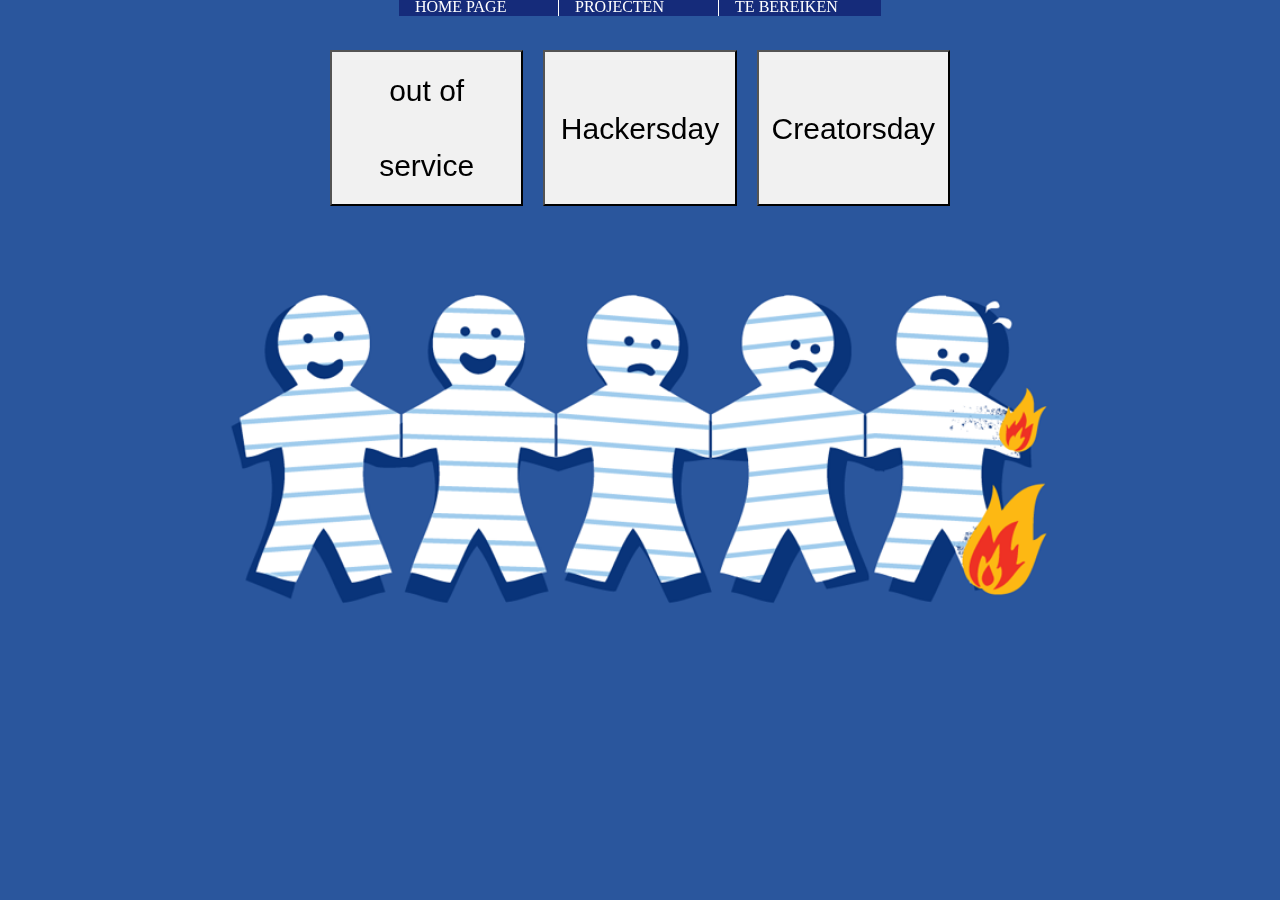
<file: web/projecten.html>
<!DOCTYPE html>
<html lang="nl">

<head>
    <meta charset="utf-8">
    <link rel="stylesheet" type="text/css" href="/Scss/style.css">
    <title>Projecten</title>

</head>

<body>
    <header>
        <ul class="navbar">
            <li><a href="../index.html">HOME PAGE</a>
            <li><a href="projecten.html">PROJECTEN</a>
            <li><a href="todo.html"> TE BEREIKEN</a>
        </ul>
    </header>
    <aricle class="flex-container">
        <button>out of service</button>
        <button onclick="window.location.href='projecten_web/Hack_the_future_hackersday.html'">Hackersday</button>
        <button onclick="window.location.href='projecten_web/Hack_the_future_creatorsday.html'">Creatorsday</button>
        <!--<div><a href="index.html">csgo</a></div>-->
    </aricle>
    <footer></footer>

</body>
</html>
</file>
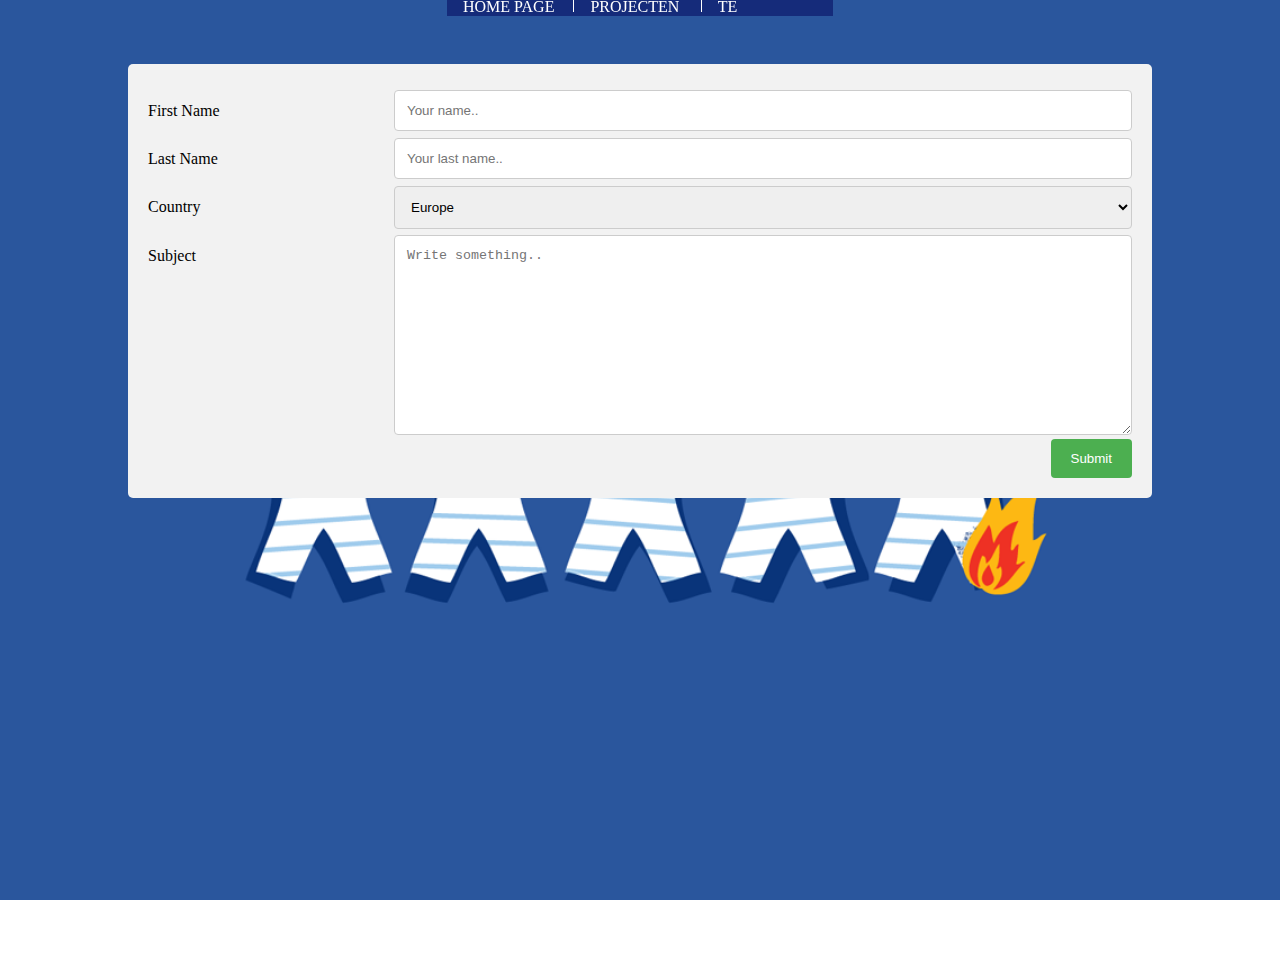
<file: web/todo.html>
<!DOCTYPE html>
<html lang="nl">

<head>
    <meta charset="utf-8">
    <link rel="stylesheet" type="text/css" href="../css/Opmaak.css">
    <title>ToDo</title>

</head>

<body>
    <header>
        <ul class="navbar">
            <li><a href="../index.html">HOME PAGE</a>
            <li><a href="projecten.html">PROJECTEN</a>
            <li><a href="todo.html">TE BEREIKEN</a>
        </ul>
    </header>
    
    <div class="container">
  <form action="mailto:silvio.mattioli@live.fr" method="post" enctype="text/plain">
    <div class="row">
      <div class="col-25">
        <label for="fname">First Name</label>
      </div>
      <div class="col-75">
        <input type="text" id="fname" name="firstname" placeholder="Your name..">
      </div>
    </div>
    <div class="row">
      <div class="col-25">
        <label for="lname">Last Name</label>
      </div>
      <div class="col-75">
        <input type="text" id="lname" name="lastname" placeholder="Your last name..">
      </div>
    </div>
    <div class="row">
      <div class="col-25">
        <label for="country">Country</label>
      </div>
      <div class="col-75">
        <select id="country" name="country">
          <option value="Europe">Europe</option>
          <option value="US">US</option>
          <option value="Asia">Asia</option>
          <option value="Afrika">Afrika</option>
        </select>
      </div>
    </div>
    <div class="row">
      <div class="col-25">
        <label for="subject">Subject</label>
      </div>
      <div class="col-75">
        <textarea id="subject" name="subject" placeholder="Write something.." style="height:200px"></textarea>
      </div>
    </div>
    <div class="row">
      <input type="submit" value="Submit">
    </div>
  </form>
</div>
    
    
    <footer></footer>
</body>

</html>
</file>
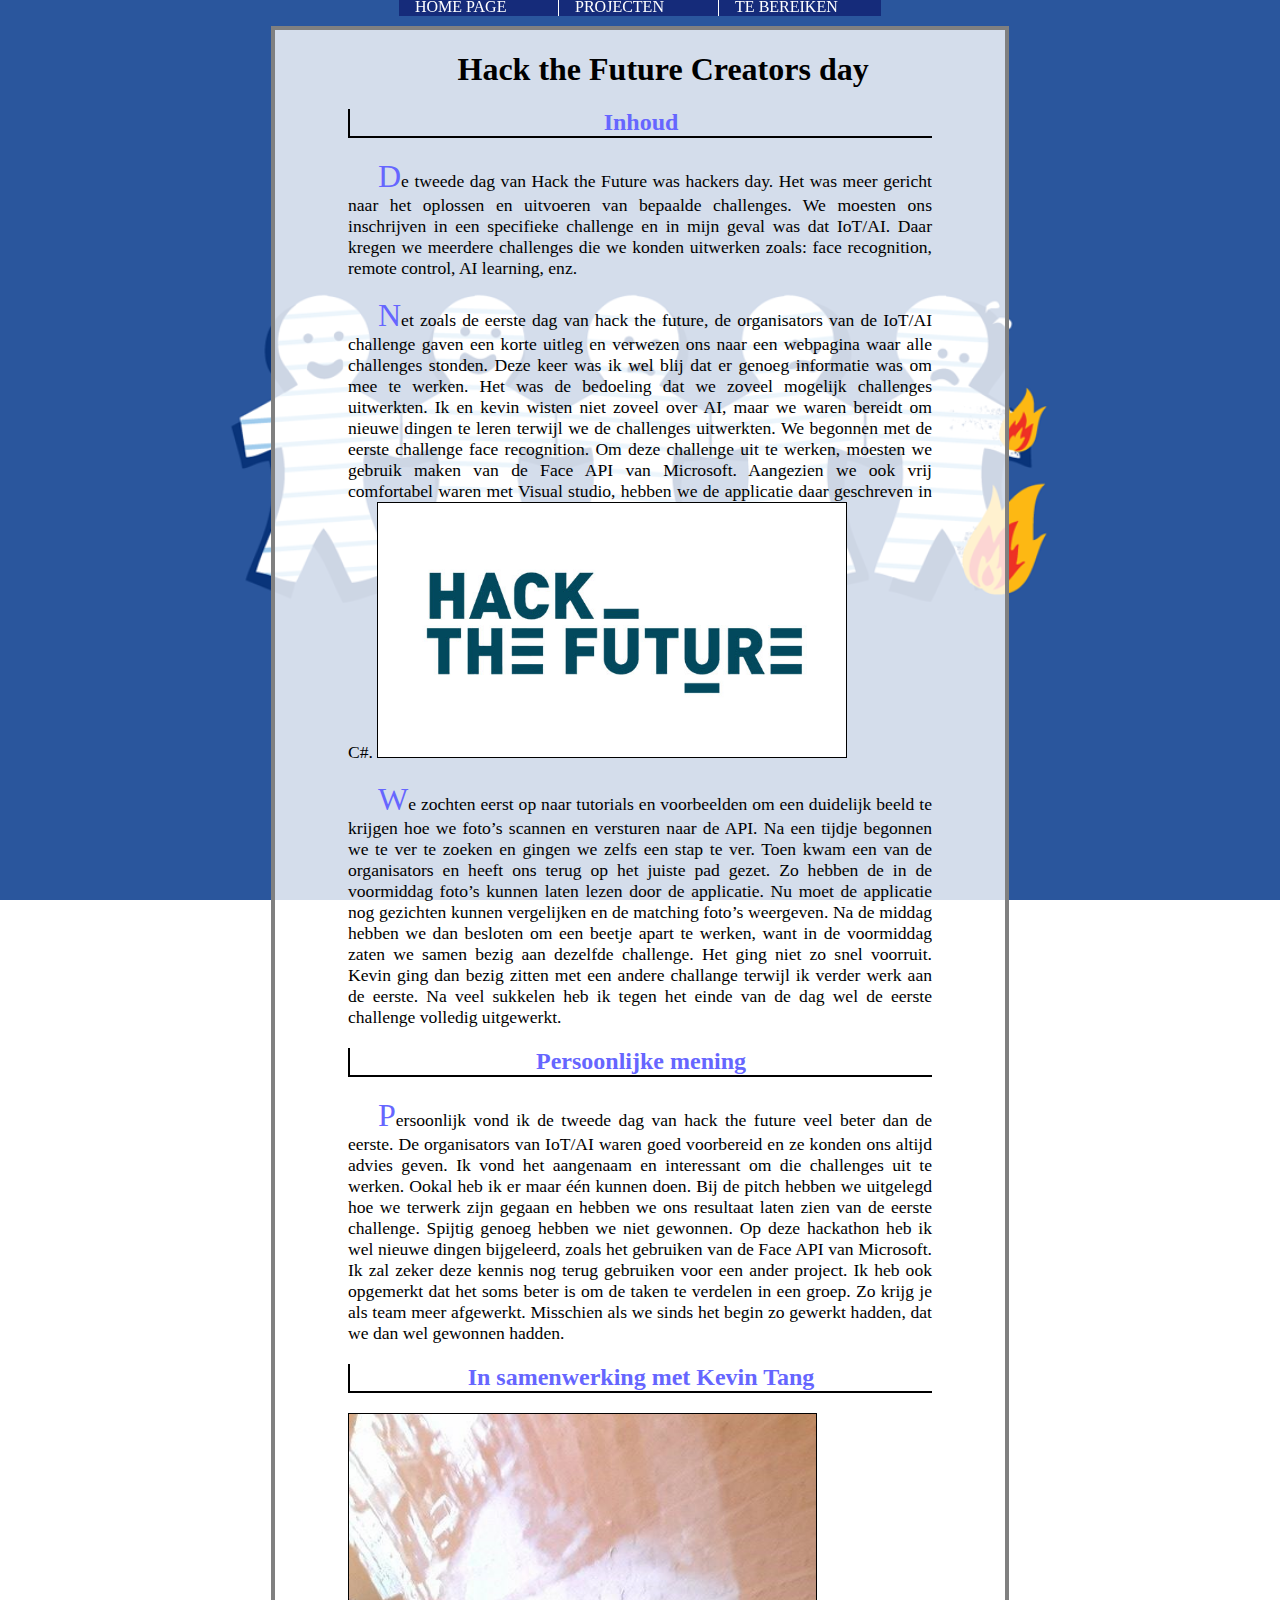
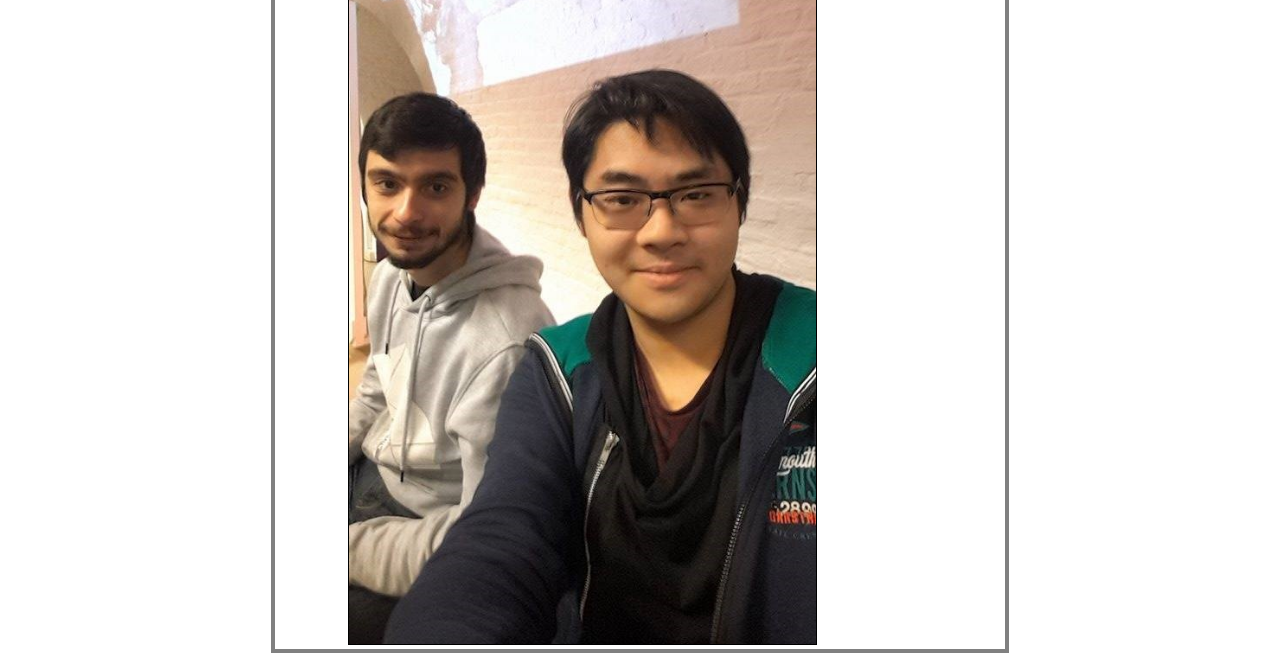
<file: web/projecten_web/Hack_the_future_creatorsday.html>
<!DOCTYPE html>
<html lang="nl">

<head>
    <meta charset="utf-8">
    <!--<link rel="stylesheet" type="text/css" href="../../css/Opmaak.css">-->
    <link rel="stylesheet" type="text/css" href="../../Scss/style.css" media="screen">
    <title>Creators day</title>

</head>

<body>
    <header>
        <ul class="navbar">
            <li><a href="../../index.html">HOME PAGE</a>
            <li><a href="../projecten.html">PROJECTEN</a>
            <li><a href="../todo.html"> TE BEREIKEN</a>
        </ul>
    </header>
    <article class="inhoud">
        <h1>Hack the Future Creators day</h1>
        <div id="tekst">
            <h2>Inhoud</h2>
            <p id="paragraphs">De tweede dag van Hack the Future was hackers day. Het was meer gericht naar het oplossen en uitvoeren van bepaalde challenges. We moesten ons inschrijven in een specifieke challenge en in mijn geval was dat IoT/AI. Daar kregen we meerdere challenges die we konden uitwerken zoals: face recognition, remote control, AI learning, enz.
            </p>

            <p id="paragraphs">Net zoals de eerste dag van hack the future, de organisators van de IoT/AI challenge gaven een korte uitleg en verwezen ons naar een webpagina waar alle challenges stonden. Deze keer was ik wel blij dat er genoeg informatie was om mee te werken. Het was de bedoeling dat we zoveel mogelijk challenges uitwerkten. Ik en kevin
                wisten niet zoveel over AI, maar we waren bereidt om nieuwe dingen te leren terwijl we de challenges uitwerkten.
                We begonnen met de eerste challenge face recognition. Om deze challenge uit te werken, moesten we gebruik maken van de Face API van Microsoft. Aangezien we ook vrij comfortabel waren met Visual studio, hebben we de applicatie daar geschreven in C#.

                <img src="/images/hackthefuture.jpg" class="imghack">
                <p id="paragraphs">We zochten eerst op naar tutorials en voorbeelden om een duidelijk beeld te krijgen hoe we foto’s scannen en versturen naar de API. Na een tijdje begonnen we te ver te zoeken en gingen we zelfs een stap te ver. Toen kwam een van de organisators en heeft ons terug op het juiste pad gezet. Zo hebben de in de voormiddag foto’s kunnen laten lezen door de applicatie. Nu moet de applicatie nog gezichten kunnen vergelijken en de matching foto’s weergeven.
                    Na de middag hebben we dan besloten om een beetje apart te werken, want in de voormiddag zaten we samen bezig aan dezelfde challenge. Het ging niet zo snel voorruit. Kevin ging dan bezig zitten met een andere challange terwijl ik verder werk aan de eerste. Na veel sukkelen heb ik tegen het einde van de dag wel de eerste challenge volledig uitgewerkt.

                    <h2>Persoonlijke mening</h2>
                    <p id="paragraphs">Persoonlijk vond ik de tweede dag van hack the future veel beter dan de eerste. De organisators van IoT/AI waren goed voorbereid en ze konden ons altijd advies geven. Ik vond het aangenaam en interessant om die challenges uit te werken. Ookal heb ik er maar één kunnen doen.
                        Bij de pitch hebben we uitgelegd hoe we terwerk zijn gegaan en hebben we ons resultaat laten zien van de eerste challenge. Spijtig genoeg hebben we niet gewonnen.
                        Op deze hackathon heb ik wel nieuwe dingen bijgeleerd, zoals het gebruiken van de Face API van Microsoft. Ik zal zeker deze kennis nog terug gebruiken voor een ander project. Ik heb ook opgemerkt dat het soms beter is om de taken te verdelen in een groep. Zo krijg je als team meer afgewerkt. Misschien als we sinds het begin zo gewerkt hadden, dat we dan wel gewonnen hadden.
                    </p>
                    <h2>In samenwerking met Kevin Tang</h2>
                    <img src="/images/kevin.jpg" class="imghack">
                    
        </div>
    </article>
    <footer>

    </footer>

</body>

</html>
</file>
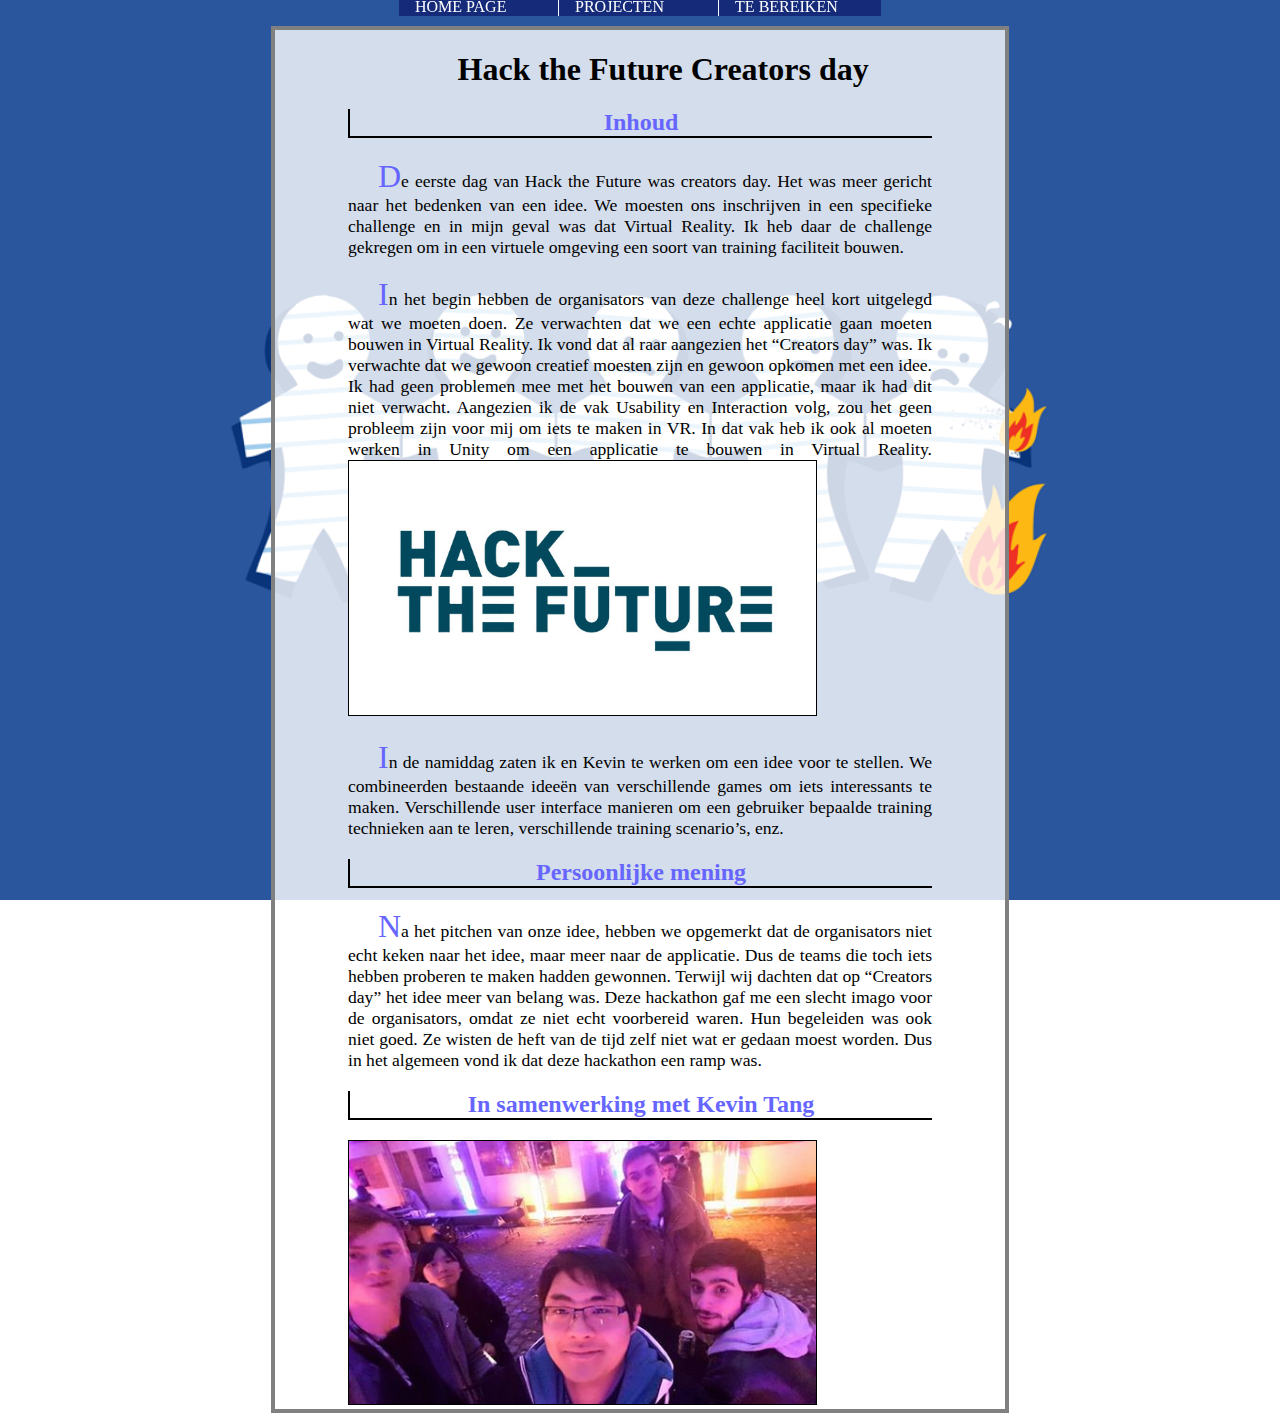
<file: web/projecten_web/Hack_the_future_hackersday.html>
<!DOCTYPE html>
<html lang="nl">

<head>
    <meta charset="utf-8">
    <!--<link rel="stylesheet" type="text/css" href="../../css/Opmaak.css">-->
    <link rel="stylesheet" type="text/css" href="/Scss/style.css" media="screen">
    <title>Creators day</title>

</head>

<body>
    <header>
        <ul class="navbar">
            <li><a href="../../index.html">HOME PAGE</a>
            <li><a href="../projecten.html">PROJECTEN</a>
            <li><a href="../todo.html"> TE BEREIKEN</a>
        </ul>
    </header>
    <article class="inhoud">
        <h1>Hack the Future Creators day</h1>
        <div id="tekst">
            <h2>Inhoud</h2>
            <p id="paragraphs">De eerste dag van Hack the Future was creators day. Het was meer gericht naar het bedenken van een idee. We moesten ons inschrijven in een specifieke challenge en in mijn geval was dat Virtual Reality. Ik heb daar de challenge gekregen om in een virtuele omgeving een soort van training faciliteit bouwen.
            </p>

            <p id="paragraphs">In het begin hebben de organisators van deze challenge heel kort uitgelegd wat we moeten doen. Ze verwachten dat we een echte applicatie gaan moeten bouwen in Virtual Reality. Ik vond dat al raar aangezien het “Creators day” was. Ik verwachte dat we gewoon creatief moesten zijn en gewoon opkomen met een idee. Ik had geen problemen mee met het bouwen van een applicatie, maar ik had dit niet verwacht. Aangezien ik de vak Usability en Interaction volg, zou het geen probleem zijn voor mij om iets te maken in VR. In dat vak heb ik ook al moeten werken in Unity om een applicatie te bouwen in Virtual Reality.

                <img src="/images/hackthefuture.jpg" class="imghack">
                <p id="paragraphs">In de namiddag zaten ik en Kevin te werken om een idee voor te stellen. We combineerden bestaande ideeën van verschillende games om iets interessants te maken. Verschillende user interface manieren om een gebruiker bepaalde training technieken aan te leren, verschillende training scenario’s, enz.

                    <h2>Persoonlijke mening</h2>
                    <p id="paragraphs">Na het pitchen van onze idee, hebben we opgemerkt dat de organisators niet echt keken naar het idee, maar meer naar de applicatie. Dus de teams die toch iets hebben proberen te maken hadden gewonnen. Terwijl wij dachten dat op “Creators day” het idee meer van belang was.
                        Deze hackathon gaf me een slecht imago voor de organisators, omdat ze niet echt voorbereid waren. Hun begeleiden was ook niet goed. Ze wisten de heft van de tijd zelf niet wat er gedaan moest worden. Dus in het algemeen vond ik dat deze hackathon een ramp was.

                    </p>
                    <h2>In samenwerking met Kevin Tang</h2>
                    <img src="/images/groep2.jpg" class="imghack">

        </div>
    </article>
    <footer>

    </footer>

</body>

</html>
</file>
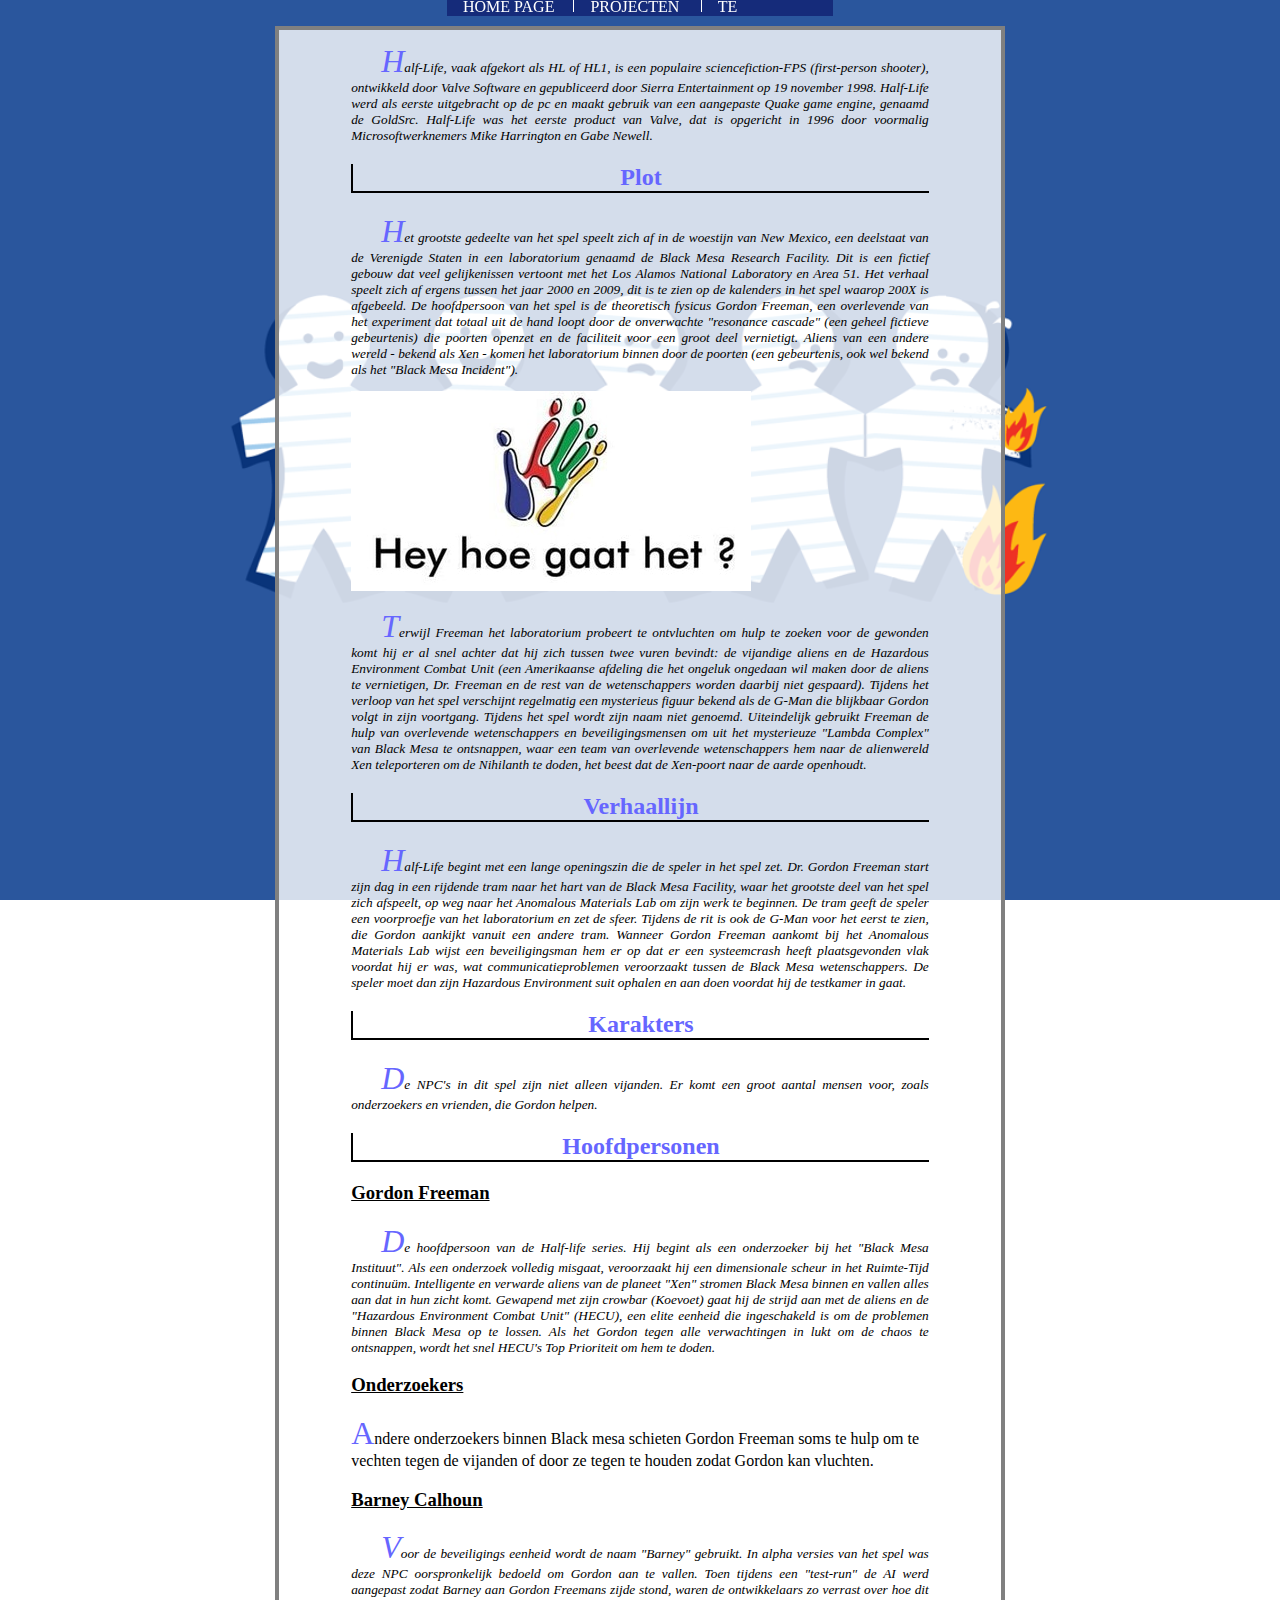
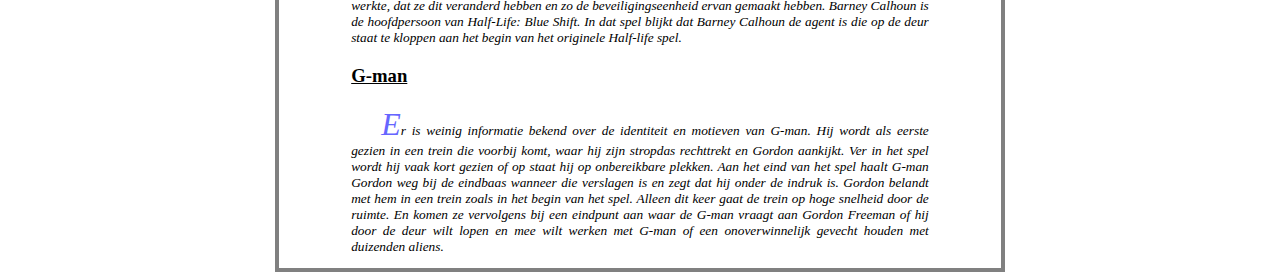
<file: web/projecten_web/ToutBien_okidoki.html>
<!DOCTYPE html>
<html lang="nl">

<head>
    <meta charset="utf-8">
    <link rel="stylesheet" type="text/css" href="../../css/Opmaak.css">
    <title>OkiDoki ToutBien</title>

</head>


<body>
    <header>
        <ul class="navbar">
            <li><a href="../../index.html">HOME PAGE</a>
            <li><a href="../projecten.html">PROJECTEN</a>
            <li><a href="../todo.html"> TE BEREIKEN</a>
        </ul>
    </header>
    <article class="inhoud">
        <div id="tekst">
            <p id="paragraphs">Half-Life, vaak afgekort als HL of HL1, is een populaire
                sciencefiction-FPS (first-person shooter), ontwikkeld door Valve
                Software en gepubliceerd door Sierra Entertainment op 19 november
                1998. Half-Life werd als eerste uitgebracht op de pc en maakt
                gebruik van een aangepaste Quake game engine, genaamd de GoldSrc.
                Half-Life was het eerste product van Valve, dat is opgericht in
                1996 door voormalig Microsoftwerknemers Mike Harrington en Gabe Newell.
            </p>
            <h2>Plot</h2>
            <p id="paragraphs">Het grootste gedeelte van het spel speelt zich af in de woestijn
                van New Mexico, een deelstaat van de Verenigde Staten in een
                laboratorium genaamd de Black Mesa Research Facility. Dit is een
                fictief gebouw dat veel gelijkenissen vertoont met het Los Alamos
                National Laboratory en Area 51. Het verhaal speelt zich af ergens
                tussen het jaar 2000 en 2009, dit is te zien op de kalenders in het
                spel waarop 200X is afgebeeld. De hoofdpersoon van het spel is de
                theoretisch fysicus Gordon Freeman, een overlevende van het experiment
                dat totaal uit de hand loopt door de onverwachte "resonance cascade"
                (een geheel fictieve gebeurtenis) die poorten openzet en de faciliteit
                voor een groot deel vernietigt. Aliens van een andere wereld - bekend
                als Xen - komen het laboratorium binnen door de poorten (een gebeurtenis,
                ook wel bekend als het "Black Mesa Incident").
            </p>
            <img src="../../images/toutbien.jpg">
            <p id="paragraphs">Terwijl Freeman het laboratorium probeert te ontvluchten om hulp
                te zoeken voor de gewonden komt hij er al snel achter dat hij zich
                tussen twee vuren bevindt: de vijandige aliens en de Hazardous Environment
                Combat Unit (een Amerikaanse afdeling die het ongeluk ongedaan wil maken
                door de aliens te vernietigen, Dr. Freeman en de rest van de wetenschappers
                worden daarbij niet gespaard). Tijdens het verloop van het spel verschijnt
                regelmatig een mysterieus figuur bekend als de G-Man die blijkbaar Gordon
                volgt in zijn voortgang. Tijdens het spel wordt zijn naam niet genoemd.
                Uiteindelijk gebruikt Freeman de hulp van overlevende wetenschappers en
                beveiligingsmensen om uit het mysterieuze "Lambda Complex" van Black Mesa
                te ontsnappen, waar een team van overlevende wetenschappers hem naar de
                alienwereld Xen teleporteren om de Nihilanth te doden, het beest dat de
                Xen-poort naar de aarde openhoudt.
            </p>
            <h2>Verhaallijn</h2>
            <p id="paragraphs">Half-Life begint met een lange openingszin die de speler in het spel
                zet. Dr. Gordon Freeman start zijn dag in een rijdende tram naar het hart
                van de Black Mesa Facility, waar het grootste deel van het spel zich
                afspeelt, op weg naar het Anomalous Materials Lab om zijn werk te beginnen.
                De tram geeft de speler een voorproefje van het laboratorium en zet de
                sfeer. Tijdens de rit is ook de G-Man voor het eerst te zien, die Gordon
                aankijkt vanuit een andere tram. Wanneer Gordon Freeman aankomt bij het
                Anomalous Materials Lab wijst een beveiligingsman hem er op dat er een
                systeemcrash heeft plaatsgevonden vlak voordat hij er was, wat
                communicatieproblemen veroorzaakt tussen de Black Mesa wetenschappers.
                De speler moet dan zijn Hazardous Environment suit ophalen en aan doen
                voordat hij de testkamer in gaat.
            </p>
            <h2>Karakters</h2>
            <p id="paragraphs">De NPC's in dit spel zijn niet alleen vijanden. Er komt een groot
                aantal mensen voor, zoals onderzoekers en vrienden, die Gordon helpen.
            </p>
            <h2>Hoofdpersonen</h2>
            <h3>Gordon Freeman</h3>
            <p id="paragraphs">De hoofdpersoon van de Half-life series. Hij begint als een
                onderzoeker bij het "Black Mesa Instituut". Als een onderzoek volledig
                misgaat, veroorzaakt hij een dimensionale scheur in het Ruimte-Tijd
                continuüm. Intelligente en verwarde aliens van de planeet "Xen"
                stromen Black Mesa binnen en vallen alles aan dat in hun zicht komt.
                Gewapend met zijn crowbar (Koevoet) gaat hij de strijd aan met de
                aliens en de "Hazardous Environment Combat Unit" (HECU), een elite
                eenheid die ingeschakeld is om de problemen binnen Black Mesa op te
                lossen. Als het Gordon tegen alle verwachtingen in lukt om de chaos
                te ontsnappen, wordt het snel HECU's Top Prioriteit om hem te doden.
            </p>
            <h3>Onderzoekers</h3>
            <p>Andere onderzoekers binnen Black mesa schieten Gordon Freeman
                soms te hulp om te vechten tegen de vijanden of door ze tegen te
                houden zodat Gordon kan vluchten.
            </p>
            <h3>Barney Calhoun</h3>
            <p id="paragraphs">Voor de beveiligings eenheid wordt de naam "Barney" gebruikt.
                In alpha versies van het spel was deze NPC oorspronkelijk bedoeld
                om Gordon aan te vallen. Toen tijdens een "test-run" de AI werd
                aangepast zodat Barney aan Gordon Freemans zijde stond, waren de
                ontwikkelaars zo verrast over hoe dit werkte, dat ze dit veranderd
                hebben en zo de beveiligingseenheid ervan gemaakt hebben. Barney
                Calhoun is de hoofdpersoon van Half-Life: Blue Shift. In dat spel
                blijkt dat Barney Calhoun de agent is die op de deur staat te
                kloppen aan het begin van het originele Half-life spel.
            </p>
            <h3>G-man</h3>
            <p id="paragraphs">Er is weinig informatie bekend over de identiteit en motieven
                van G-man. Hij wordt als eerste gezien in een trein die voorbij komt,
                waar hij zijn stropdas rechttrekt en Gordon aankijkt. Ver in het
                spel wordt hij vaak kort gezien of op staat hij op onbereikbare
                plekken. Aan het eind van het spel haalt G-man Gordon weg bij de
                eindbaas wanneer die verslagen is en zegt dat hij onder de indruk
                is. Gordon belandt met hem in een trein zoals in het begin van het
                spel. Alleen dit keer gaat de trein op hoge snelheid door de ruimte.
                En komen ze vervolgens bij een eindpunt aan waar de G-man vraagt
                aan Gordon Freeman of hij door de deur wilt lopen en mee wilt werken
                met G-man of een onoverwinnelijk gevecht houden met duizenden aliens.
            </p>
        </div>
    </article>
    <footer>

    </footer>
</body>

</html>
</file>
<file: Scss/style.css>
/*@import '_imgs';*/
body {
  margin: 0;
  height: 100%;
  width: 100%;
  background: url(../images/4177707-silly-wallpapers.png) no-repeat center center fixed;
  -webkit-background-size: cover;
  -moz-background-size: cover;
  -o-background-size: cover;
  background-size: cover;
  /* Standard syntax */ }
  body .navbar {
    list-style-type: none;
    margin: 0 auto;
    padding: 0;
    overflow: hidden;
    height: 2em;
    background-color: rgba(0, 0, 88, 0.5);
    position: fixed;
    top: 0;
    left: 50%;
    transform: translate(-50%, -50%); }
  body li {
    float: left;
    border-right: 1px solid white;
    width: 33%; }
  body li:last-child {
    border-right: none; }
  body li a {
    display: block;
    width: 8em;
    height: 0.5em;
    bottom: auto;
    color: white;
    padding: 14px 16px;
    text-decoration: none; }
  body a:hover {
    background-color: rgba(0, 0, 0, 0.5); }
  body .inhoud {
    border: 4px solid grey;
    background-color: rgba(255, 255, 255, 0.8);
    width: 730px;
    margin-left: auto;
    margin-right: auto;
    margin-top: 2%;
    margin-bottom: 0px;
    text-align: left; }
    body .inhoud #tekst {
      margin-left: 10%;
      width: 80%; }
      body .inhoud #tekst #paragraphs {
        text-align: justify;
        font-style: verdana;
        font-size: 1.1em;
        text-indent: 30px; }
      body .inhoud #tekst p::first-letter {
        font-size: 24pt;
        color: #6666ff; }
      body .inhoud #tekst h2 {
        color: #6666ff;
        text-align: center;
        border: 0px solid grey;
        border-color: black;
        border-width: 0px 0px 2px 2px; }
      body .inhoud #tekst h3 {
        text-decoration: underline;
        font-style: normal; }
      body .inhoud #tekst .imghack {
        width: 80%;
        border: solid black 1px; }
    body .inhoud h1 {
      margin-left: 25%; }
  body .flex-container {
    margin-top: 10%;
    position: fixed;
    transform: translate(-50%, -50%);
    left: 50%;
    width: 50%;
    display: flex;
    flex-wrap: nowrap;
    background-color: rgba(0, 0, 0, 0); }
  body .flex-container > button {
    background-color: #f1f1f1;
    width: 33%;
    margin: 10px;
    text-align: center;
    line-height: 75px;
    font-size: 30px; }
  body .flex-container > button:hover {
    animation-name: example2;
    animation-duration: 10s; }
@keyframes example2 {
  0% {
    color: green; }
  25% {
    color: blue; }
  50% {
    color: purple; }
  100% {
    color: red; } }
</file>
<file: css/Opmaak.css>
html {
    height: 100%;
}

body {
    margin: 0;
    height: 100%;
    width: 100%;

    background: url(../images/4177707-silly-wallpapers.png) no-repeat center center fixed;
    -webkit-background-size: cover;
    -moz-background-size: cover;
    -o-background-size: cover;
    background-size: cover;
}


/*h1 {
    color: #030406;
    font-family: 'Rouge Script', cursive, "Times New Roman", Georgia, serif;
    font-size: 5em;
    font-weight: normal;
    margin-left: 10%;
    width: 80%;
    margin-top: 2%;
    text-align: center;
    text-shadow: 1px 1px 2px #082b34;
    border: 2px solid black;
    box-shadow: 20px 20px 5px rgba(0, 0, 0, 0.5);
    border-radius: 5px;
}*/

a {
    text-decoration: none;
}

.navbar {
    list-style-type: none;
    margin: 0 auto;
    padding: 0;
    overflow: hidden;
    height: 2em;
    background-color: rgba(0, 0, 88, 0.5);
    position: fixed;
    top: 0;
    left: 50%;
    transform: translate(-50%, -50%);

}

li {
    float: left;
    border-right: 1px solid white;
    width: 33%;
}

li:last-child {
    border-right: none;
}

li a {
    display: block;
    width: 8em;
    height: 0.5em;
    bottom: auto;
    color: white;
    padding: 14px 16px;
}

a:hover {
    background-color: rgba(0, 0, 0, 0.5);
}

.hidden {
    display: none;
    white-space: normal;
    color: white;
}

#myBtn {
    margin-top: 70%;
    margin-left: 20%;
    border-radius: 12px;
    font-size: 1.05em;
    background-color: silver;
    color: black;
    cursor: pointer;
    font-family: Arial, Helvetica, sans-serif;
}


/* The Modal (background) */
.modal {
    display: none;
    /* Hidden by default */
    position: fixed;
    /* Stay in place */
    z-index: 1;
    /* Sit on top */
    left: 0;
    top: 0;
    width: 100%;
    /* Full width */
    height: 100%;
    /* Full height */
    overflow: auto;
    /* Enable scroll if needed */
    background-color: rgb(0, 0, 0);
    /* Fallback color */
    background-color: rgba(0, 0, 0, 0.4);
    /* Black w/ opacity */
    -webkit-animation-name: fadeIn;
    /* Fade in the background */
    -webkit-animation-duration: 0.4s;
    animation-name: fadeIn;
    animation-duration: 0.4s
}


.gallery {

    width: 25%;
    height: 450px;
    margin-top: 10%;
    float: left;
    margin-left: 5%;
    word-wrap: break-word;
    transition: 5s;
    background: rgba(0, 0, 0, 0.6);
    color: black;
}

.gallery:hover .visible {
    height: 0;
    opacity: 0;
    transition: 0.5s ease-out;
    overflow: hidden;


}

.gallery:hover .hidden {
    display: block;
}

.gallery .hidden,
.visible {
    width: 100%;
    height: 450px;
}

.desc {
    padding: 15px;
    text-align: center;
}



.grid-container {
    display: grid;
    grid-template-columns: auto auto auto auto;
    grid-gap: 10px;

    margin-top: 10%;
    position: fixed;
    left: 50%;
    transform: translate(-50%, -50%)
}

.grid-container > div {
    background-color: rgba(255, 255, 255, 0.8);
    border: 1px solid black;
    text-align: center;
    font-size: 30px;

}

.grid-container > div:hover {

    background-color: blue;
}

.grid-container > div > a:hover {

    color: white;
}

.inhoud {
    width: 730px;
    margin-left: auto;
    margin-right: auto;
    margin-top: 2%;
    margin-bottom: 0px;
    text-align: left;
    background-color: rgba(255, 255, 255, 0.8);
    border: solid gray 4px;
}

#tekst {
    margin-left: 10%;
    width: 80%;
}

#paragraphs {
    text-align: justify;
    font-style: italic;
    font-size: 10pt;
    text-indent: 30px;
}

p::first-letter {
    font-size: 24pt;
    color: #6666ff;
}

h2 {
    color: #6666ff;
    text-align: center;
    border-style: solid;
    border-color: black;
    border-width: 0px 0px 2px 2px;

}

h3 {
    text-decoration: underline;
    font-style: normal;
}

.imghack {
    width: 80%;
    border: solid black 1px;
}

* {
    box-sizing: border-box;
}

input[type=text],
select,
textarea {
    width: 100%;
    padding: 12px;
    border: 1px solid #ccc;
    border-radius: 4px;
    resize: vertical;
}

label {
    padding: 12px 12px 12px 0;
    display: inline-block;
}

input[type=submit] {
    background-color: #4CAF50;
    color: white;
    padding: 12px 20px;
    border: none;
    border-radius: 4px;
    cursor: pointer;
    float: right;
}

input[type=submit]:hover {
    background-color: #45a049;
}

.container {
    margin-top: 5%;
    width: 80%;
    margin-left: 10%;
    border-radius: 5px;
    background-color: #f2f2f2;
    padding: 20px;
}

.col-25 {
    float: left;
    width: 25%;
    margin-top: 6px;
}

.col-75 {
    float: left;
    width: 75%;
    margin-top: 6px;
}

/* Clear floats after the columns */
.row:after {
    content: "";
    display: table;
    clear: both;
}

@media screen and (max-width: 600px) {

    .col-25,
    .col-75,
    input[type=submit] {
        width: 100%;
        margin-top: 0;
    }
}

/* Modal Content */
.modal-content {
    position: fixed;
    bottom: 0;
    background-color: rgba(0, 0, 0, 0.5);
    width: 100%;
    -webkit-animation-name: slideIn;
    -webkit-animation-duration: 0.4s;
    animation-name: slideIn;
    animation-duration: 0.4s
}

/* The Close Button */
.close {
    color: white;
    float: right;
    font-size: 28px;
    font-weight: bold;
}

.close:hover,
.close:focus {
    color: #000;
    text-decoration: none;
    cursor: pointer;
}

.modal-header {
    padding: 2px 16px;
    background-color: rgba(46, 138, 227, 0.3); 
}
.modal-header > h2 {
  color: white;
}

.modal-body {
    margin-left: 35%;
    transform: translate(-50%,-50%,);
}

.modal-footer {
    padding: 2px 16px;
    background-color: rgba(46, 138, 227, 0.3); 
    color: white;
    text-align: center;
}

/* Add Animation */
@-webkit-keyframes slideIn {
    from {
        bottom: -300px;
        opacity: 0
    }

    to {
        bottom: 0;
        opacity: 1
    }
}

@keyframes slideIn {
    from {
        bottom: -300px;
        opacity: 0
    }

    to {
        bottom: 0;
        opacity: 1
    }
}

@-webkit-keyframes fadeIn {
    from {
        opacity: 0
    }

    to {
        opacity: 1
    }
}

@keyframes fadeIn {
    from {
        opacity: 0
    }

    to {
        opacity: 1
    }
}
</file>
